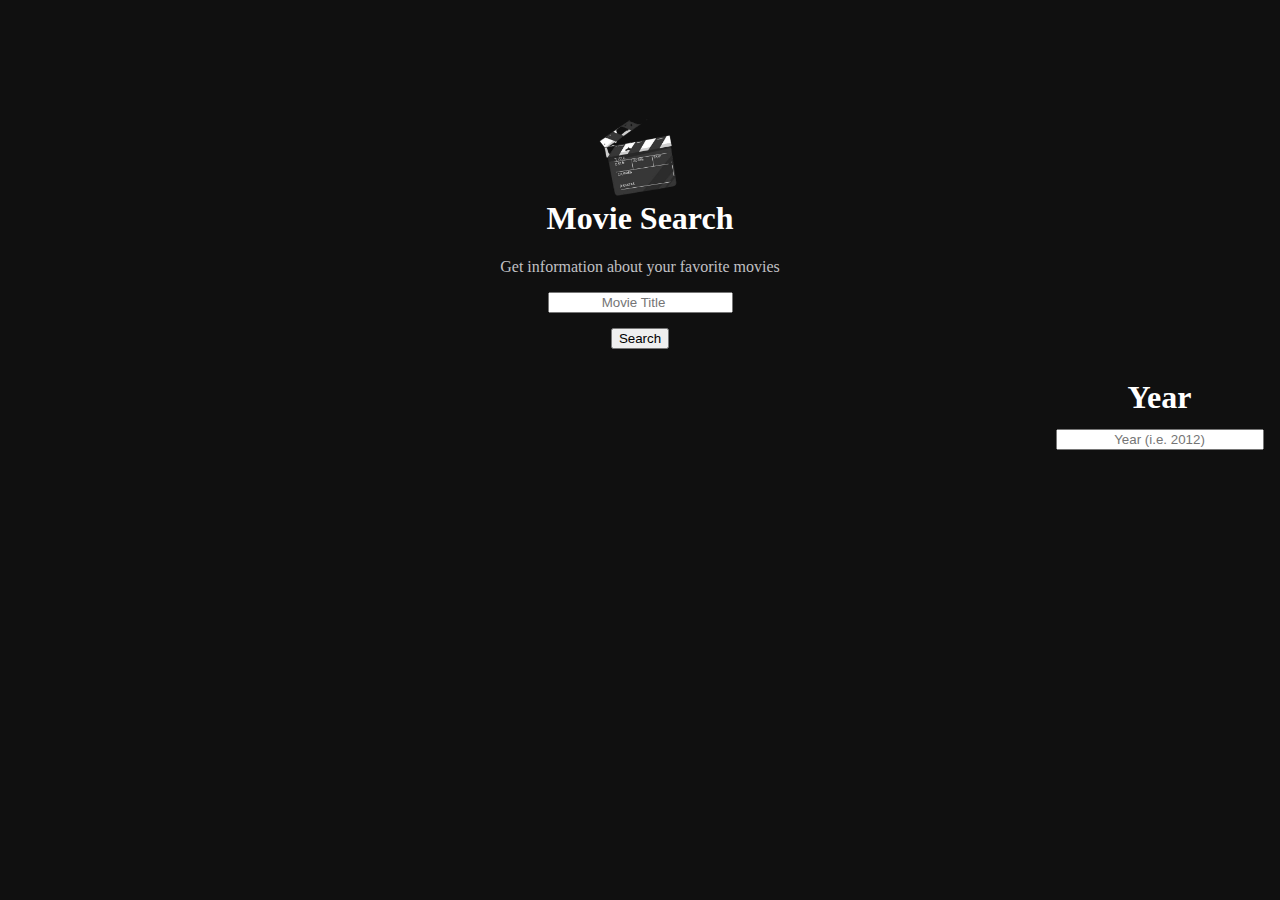
<file: index.html>
<!DOCTYPE html>
<html lang="en">
  <head>
    <link rel="stylesheet" href="./style.css" />
    <meta charset="UTF-8" />
    <meta http-equiv="X-UA-Compatible" content="IE=edge" />
    <meta name="viewport" content="width=device-width, initial-scale=1.0" />
    <title>Movie Search</title>
  </head>
  <body>
    <div class="mainSearch">
      <img class="film" src="pngtree-black-movie-field-board-illustration-image_1221665-removebg-preview.png" alt="Picture of a film tape" />
      <h1 class="movieSearch">Movie Search</h1>
      <p class="information">Get information about your favorite movies</p>
      <div class="searchBox">
        <input id="searchText" type="search" class="searchTxt" placeholder="Movie Title" />
      </div>
      <div>
        <button id="searchButton">Search</button>
      </div>
      <ol id="list"></ol>
    </div>
    <div class="search2">
      <h1 class="searchOptions">Year</h1>
      <div class="searchBox2">
        <input type="searchOptionsTxt" id="searchOptionsTxt" placeholder="Year (i.e. 2012)" />
      </div>
    </div>
  </body>
  <script src="index.js"></script>
</html>
</file>
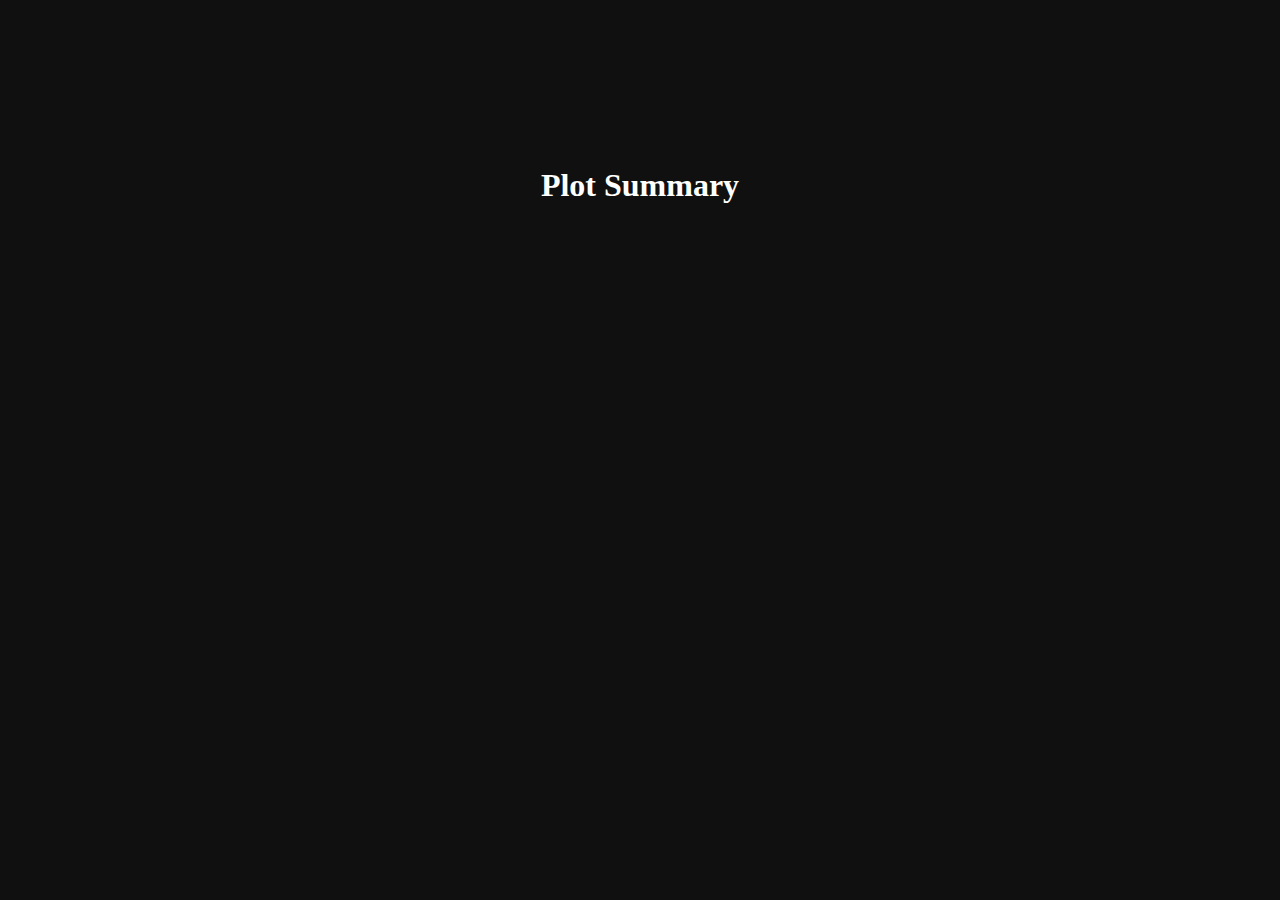
<file: movieDetails.html>
<!DOCTYPE html>
<html lang="en">
  <head>
    <link rel="stylesheet" href="./style.css" />
    <meta charset="UTF-8" />
    <meta http-equiv="X-UA-Compatible" content="IE=edge" />
    <meta name="viewport" content="width=device-width, initial-scale=1.0" />
    <title>Document</title>
  </head>
  <body>
    <div class="toBeCentered">
      <h1 id="movieTitle"></h1>
      <div class="greyInfo">
        <p id="generalInfo"></p>
        <p id="rating"></p>
        <p id="director"></p>
      </div>
      <img id="moviePoster" />
      <h1 id="plotSummaryHeading">Plot Summary</h1>
      <p id="plotSummary"></p>
    </div>
  </body>
  <script src="movie.js"></script>
</html>
</file>
<file: style.css>
body {
  background: #101010;
}

h1 {
  text-align: center;
  margin-top: 200px;
}

.searchOptions {
  line-height: 2;
  margin: 0;
  color: white;
  text-align: center;
}

.searchTxt {
  text-align: center;
}

.information {
  color: #c0c0c4;
  text-align: center;
}

.film {
  margin: 0 auto;
  position: absolute;
  width: 100px;
  top: 100px;
  left: 0;
  bottom: 0;
  right: 0;
}

.searchBox {
  padding-bottom: 15px;
}

.search2 {
  text-align: center;
  float: right;
  width: 225px;
}

input[type="searchOptionsTxt"] {
  text-align: center;
  width: 200px;
}

.mainSearch {
  text-align: center;
  color: #ffffff;
}

#list {
  color: white;
}

.toBeCentered {
  text-align: center;
  color: white;
}

#movieTitle {
  padding-top: 100px;
  margin: 0;
}

#plotSummaryHeading {
  padding-top: 25px;
  margin: 0;
}

.greyInfo {
  color: #c0c0c4;
}

#plotSummary {
  color: #c0c0c4;
}

#h1Tag {
  padding-top: 50px;
  margin: 0;
}

#numOfResultsParagraph {
  color: #c0c0c4;
}

li {
  list-style-type: none;
}
</file>
